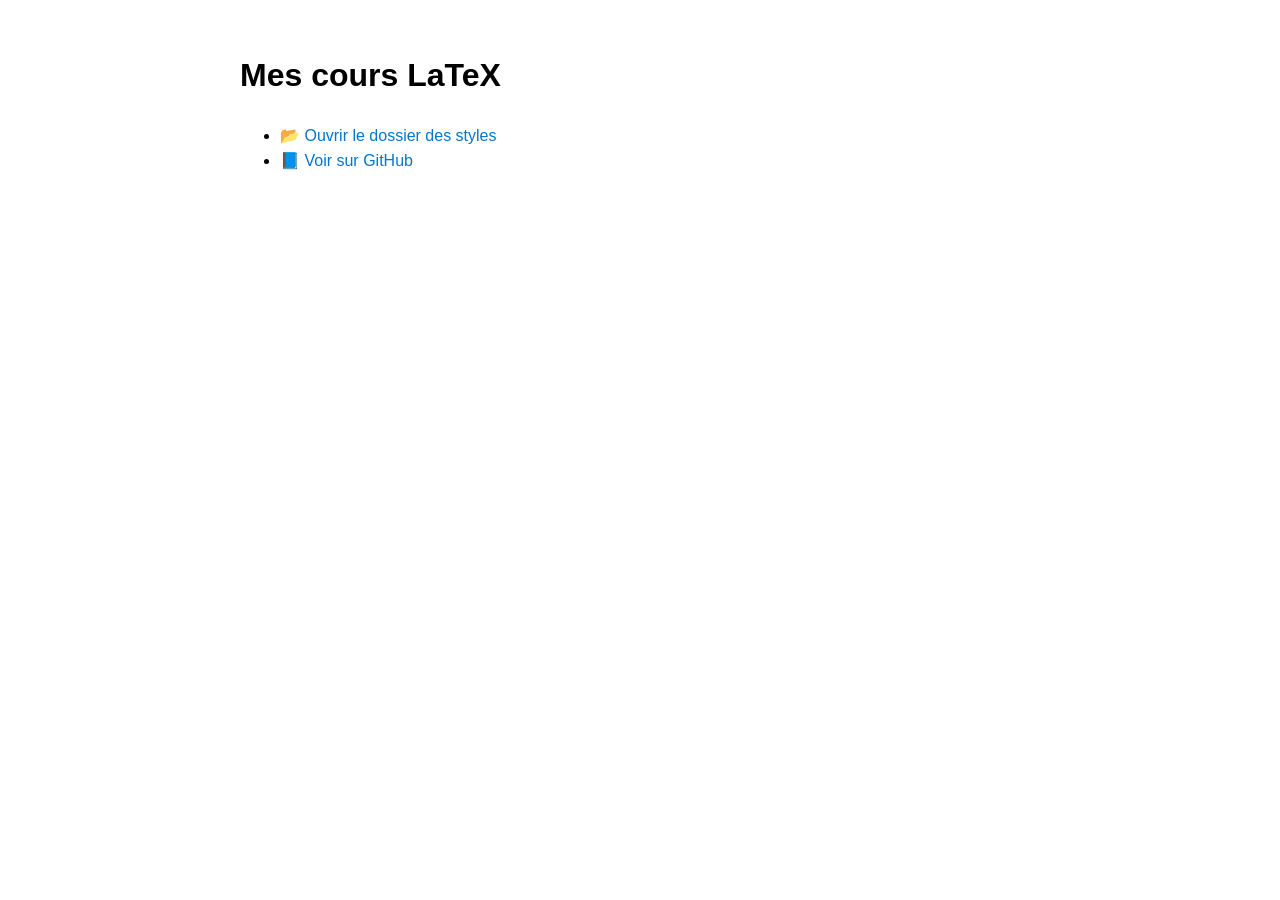
<file: index.html>
<!DOCTYPE html>
<html lang="fr">
<head>
  <meta charset="UTF-8">
  <title>Cours – Lorenzo Segoni</title>
  <style>
    body {
      font-family: "Helvetica Neue", Helvetica, Arial, sans-serif;
      max-width: 800px;
      margin: 50px auto;
      line-height: 1.6;
    }
    a { color: #0077cc; text-decoration: none; }
    a:hover { text-decoration: underline; }
  </style>
</head>
<body>
  <h1>Mes cours LaTeX</h1>
  <ul>
    <li><a href="Sty/">📂 Ouvrir le dossier des styles</a></li>
    <li><a href="https://github.com/lorenzosegoni/cours-latex">📘 Voir sur GitHub</a></li>
  </ul>
</body>
</html>
</file>
